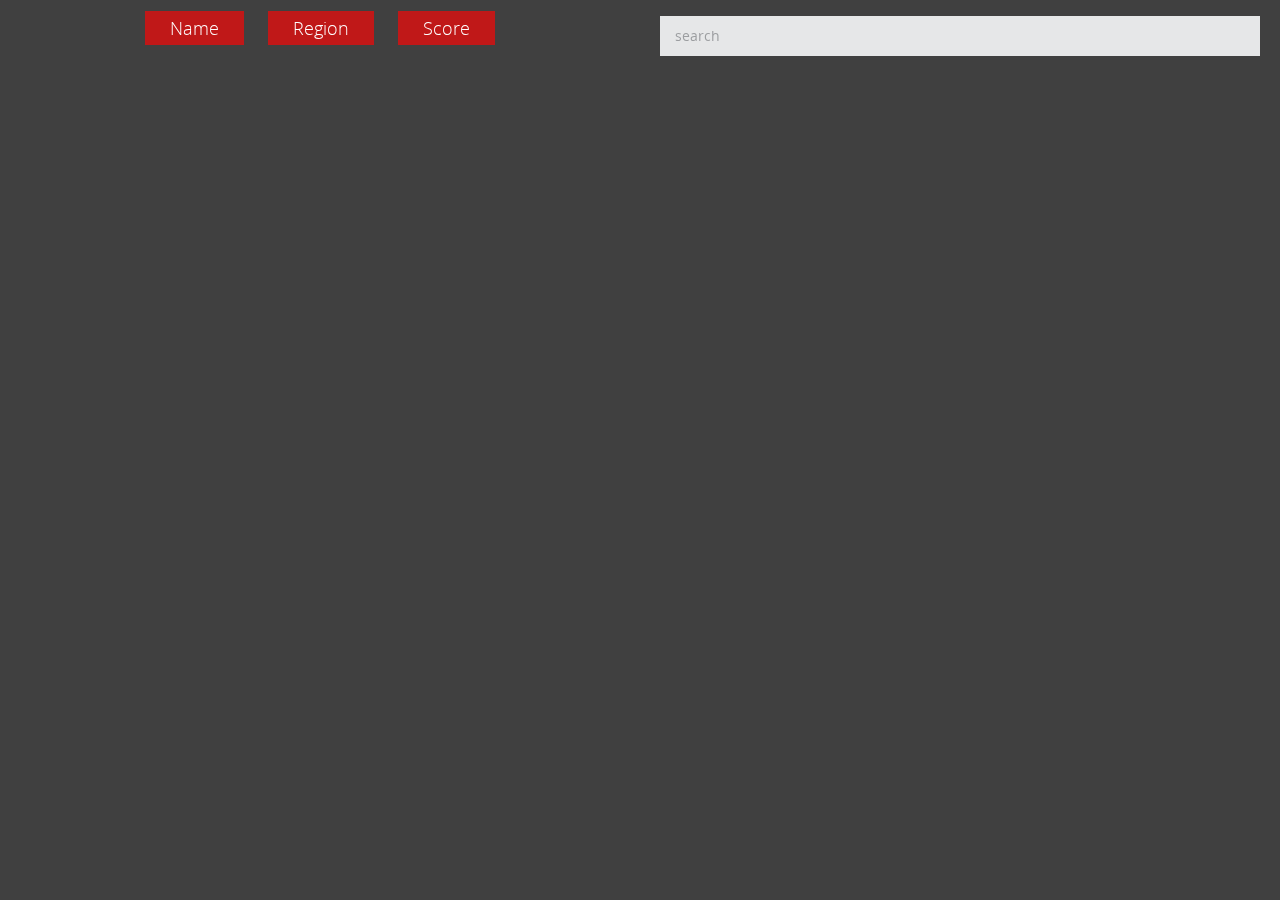
<file: index.html>
<html>
    <head>
        <meta http-equiv="Cache-Control" content="no-cache, no-store, must-revalidate" />
        <meta http-equiv="Pragma" content="no-cache" />
        <meta http-equiv="Expires" content="0" />
        
        <link rel="stylesheet" href="bootstrap/css/bootstrap.min.css">
        <link rel="stylesheet" href="css/c3/c3.min.css">
        <link rel="stylesheet" href="css/dataTables/datatables.min.css">
        <link rel="stylesheet" href="css/style.css">
        <link rel="stylesheet" href="https://fonts.googleapis.com/css?family=Open+Sans:300italic,400italic,700italic,400,300,700">
    </head>
    <body>
        <div id="pieRegion" class="container-fluid">
            <div class="row">
                <div class="col-md-12">
                    <div id="pie"></div>
                </div>
            </div>
        </div>
        <div id="typicalLeaderboard" class="container-fluid">
            <div class="row">
                <div class="col-md-6 margin-top-bottom">
                    <div id="typicalLeaderboardButtons" class="text-center">
                        <span id="sortName" class="tlb-btn large-font">Name</span>
                        <span id="sortRegion" class="tlb-btn large-font">Region</span>
                        <span id="sortScore" class="tlb-btn large-font">Score</span>
                    </div>
                </div>
                <div class="col-md-6">
                    <div class="form-group margin-top-bottom">
                        <input type="text" class="form-control" id="typicalLeaderboardInput" placeholder="search">
                    </div>
                </div>
            </div>
            <div class="row">
                <div class="col-md-12">
                    <ul class="stat-list"></ul>
                </div>
            </div>
        </div>
        <!--<div id="tableLeaderboard" class="container-fluid">
            <div class="row">
                <div class="col-md-12">
                    <div class="table-responsive">
                        <table class="table table-striped table-bordered table-hover dataTables-example">
                                <thead>
                                <tr>
                                    <th class="text-center">Name</th>
                                    <th class="text-center">Region</th>
                                    <th class="text-center">Score</th>
                                </tr>
                                </thead>
                                <tbody>
                                </tbody>
                        </table>
                    </div>

                </div>
            </div>
        </div>-->
        
        <script src="js/jquery.min.js"></script>
        <!-- Latest compiled and minified JavaScript -->
        <script src="https://maxcdn.bootstrapcdn.com/bootstrap/3.3.7/js/bootstrap.min.js" integrity="sha384-Tc5IQib027qvyjSMfHjOMaLkfuWVxZxUPnCJA7l2mCWNIpG9mGCD8wGNIcPD7Txa" crossorigin="anonymous"></script>
        <script src="js/d3/d3.min.js"></script>
        <script src="js/c3/c3.min.js"></script>
        <script src="js/dataTables/datatables.min.js"></script>
        <script src="js/base64.js"></script>
        <script src="js/leaderboard.js"></script>
        <script src="js/xAPI.js"></script>
        <script>
            $(document).ready(function(){
                var xapi = new xAPI();
                var configObj = new Object();
                var leaderboardObj = null;
                var userPerformance = null;
                var xapi = new xAPI();
                var messageObj = new Object();
                var typicalLeaderboardSort = "score";
                var typicalLeaderboardSearch = "";
                var setTime = 3000;
                
                //configObj.userID = "025";
                configObj.mod = "test_2_0";
                configObj.testLeaderboardID = "testLeaderboard_2_0";
                configObj.testUserStateID = "testUserStateID_2_0";
                configObj.testGenericStateID = "testGenericStateID_2_0";
                configObj.prodLeaderboardID = "prodLeaderboard_2_0";
                configObj.prodUserStateID = "prodUserStateID_2_0";
                configObj.prodGenericStateID = "prodGenericStateID_2_0";
                
                function setTableLeaderboard()
                {
                    var str = "";
                    var leaderboardAry = new Array();
                    
                    $.each(leaderboardAry, function(index, value){
                        if(value.id == configObj.userID)
                        {
                            str += '<tr class="current-user">';
                        }
                        else
                        {
                            str += '<tr>';
                        }
                        
                        str += '<td>' + value.name + '</td>';
                        str += '<td class="text-center">' + value.region + '</td>';
                        str += '<td class="text-center">' + value.result.score.raw + '</td>';
                        str += '</tr>';
                    });
                    //$('#tableLeaderboard .table-responsive').empty().append('<table class="table table-striped table-bordered table-hover dataTables-example"><thead><tr><th class="text-center">Name</th><th class="text-center">Region</th><th class="text-center">Score</th></thead></tbody></table>');
                    $('#tableLeaderboard table tbody').empty().append(str);
                    $('#tableLeaderboard table').DataTable({
                        pageLength: 10,
                        responsive: true,
                        dom: '<"html5buttons"B>lTfgitp',
                        destroy: true,
                        buttons: []
                    });
                }
                function setPieRegion()
                {
                    var apac = 0;
                    var japan = 0;
                    var ltam = 0;
                    var na = 0;
                    var amer = 0;
                    var emea = 0;
                    var others = 0;
                    
                    $("#pie").empty();
                    
                    $.each(leaderboardObj.leaderboard, function(index, value){
                        
                        switch((value.region).toLowerCase())
                        {
                            case "apac":
                                apac = apac + 1;
                                break;
                            case "japan":
                                japan = japan + 1;
                                break;
                            case "ltam":
                                ltam = ltam + 1;
                                break;
                            case "na":
                                na = na + 1;
                                break;
                            case "amer":
                                amer = amer + 1;
                                break;
                            case "emea":
                                emea = emea + 1;
                                break;
                            default:
                                others = others + 1;
                        }
                    });
                    
                    c3.generate({
                        bindto: '#pie',
                        data:{
                            columns: [
                                ['APAC', apac],
                                ['JAPAN', japan],
                                ['LTAM', ltam],
                                ['NA', na],
                                ['AMER', amer],
                                ['EMEA', emea],
                                ['Others', others]
                            ],
                            colors:{
                                APAC: '#8CC74F',
                                JAPAN: '#00AEEF',
                                LTAM: '#73439A',
                                NA: '#F5C714',
                                AMER: '#F37321',
                                EMEA: '#53565A',
                                Others: '#0684B6'
                            },
                            type : 'pie'
                        }
                    });
                    $("#pie svg text").attr("fill", "#ffffff");
                }
                function setTypicalLeaderboard()
                {
                    var str = "";
                    var leaderboardAry = new Array();
                    var tmpAry = new Array();
                    switch(typicalLeaderboardSort)
                    {
                        case "name":
                            leaderboardAry = leaderboardObj.leaderboard.sort(function(a, b){
                                if (a.name < b.name)
                                    return -1;
                                if (a.name > b.name)
                                    return 1;
                                return 0;
                            });
                            break;
                        case "region":
                            leaderboardAry = leaderboardObj.leaderboard.sort(function(a, b){
                                if (a.region < b.region)
                                    return -1;
                                if (a.region > b.region)
                                    return 1;
                                return 0;
                            });
                            break;
                        case "score":
                            leaderboardAry = leaderboardObj.leaderboard.sort(function(a, b){
                                if (a.result.score.raw < b.result.score.raw)
                                    return 1;
                                if (a.result.score.raw > b.result.score.raw)
                                    return -1;
                                return 0;
                            });
                            break;
                        default:
                            leaderboardAry = leaderboardObj.leaderboard.sort(function(a, b){
                                if (a.result.score.raw < b.result.score.raw)
                                    return 1;
                                if (a.result.score.raw > b.result.score.raw)
                                    return -1;
                                return 0;
                            });    
                    }
                    
                    if(!(typicalLeaderboardSearch).match(/^\s*$/g))
                    {
                        var regex = new RegExp(typicalLeaderboardSearch.toLowerCase(),'g');
                        
                        $.each(leaderboardAry, function(index, value){
                            
                            if(((value.name).toLowerCase()).match(regex))
                            {
                                tmpAry.push(value);
                            }
                            else if(((value.region).toLowerCase()).match(regex))
                            {
                                tmpAry.push(value);
                            }
                            else if(((value.result.score.raw).toString()).match(regex))
                            {
                                tmpAry.push(value);
                            }
                        });
                        leaderboardAry = tmpAry;
                    }
                    
                    $.each(leaderboardAry, function(index, value){
                        if(value.id == configObj.userID)
                        {
                            str += '<li class="current-user">';
                        }
                        else
                        {
                            str += '<li>';
                        }
                        str += '<span class="no-margins biggest-font">' + value.name + ' - ' + value.region + '</span>';
                        //str += '<span class="large-font">Total orders in period</span>';
                        str += '<span class="stat-percent biggest-font">' + (parseInt(value.result.score.scaled * 100)) + '%</span>';
                        str += '<div class="progress progress-mini"><div style="width: ' + (parseInt(value.result.score.scaled * 100)) + '%;" class="progress-bar"></div></div>';
                        str += '</li>';
                    });
                    
                    $("#typicalLeaderboard ul.stat-list").empty().append(str);
                }
                function sendMessage(msg)
                {
                    parent.postMessage(JSON.stringify(msg), '*');
                }
                function receiveMessage(event)
                {
                    var obj = JSON.parse(event.data);
                    switch(obj.cat)
                    {
                        case "bodyBackground":
                            
                            break;
                        case "setLeaderboard":
                            xapi.setLeaderboard(obj.config, obj.content, function(){
                                messageObj.cat = "message";
                                messageObj.content = "Success! User is in the xapi leaderboard";
                                sendMessage(messageObj);
                            }, function(){
                                messageObj.cat = "message";
                                messageObj.content = "Fail! User is not in the xapi leaderboard";
                            });
                            break;
                        case "getLeaderboard":
                            $("body").css({backgroundColor: "rgba(0,0,0,0)"});
                            xapi.getLeaderboard(obj.config, function(data){
                                configObj = obj.config;
                                leaderboardObj = data;
                                messageObj.cat = "latestLeaderboard";
                                messageObj.content = leaderboardObj;
                                
                                setTypicalLeaderboard();
                                setPieRegion();
                                setTimeout(function(){
                                    renderLeaderboard();
                                },setTime);
                                
                                sendMessage(messageObj);
                            });
                            break;
                        default:
                            console.log("N/A");
                    }
                }
                function renderLeaderboard()
                {
                    //if(self != top)
                    //{
                        xapi.getLeaderboard(configObj, function(data){
                            leaderboardObj = data;
                            console.log(leaderboardObj);
                            setTypicalLeaderboard();
                            setPieRegion();
                            
                            setTimeout(function(){
                                renderLeaderboard();
                            },setTime);
                        });
                    /*}
                    else
                    {
                        leaderboardObj = leaderboard;
                        setTypicalLeaderboard();
                        setPieRegion();
                    }*/
                }
                $("#sortName").off("click").on("click",function(){
                    typicalLeaderboardSort = "name";
                    setTypicalLeaderboard();
                });
                $("#sortRegion").off("click").on("click",function(){
                    typicalLeaderboardSort = "region";
                    setTypicalLeaderboard();
                });
                $("#sortScore").off("click").on("click",function(){
                    typicalLeaderboardSort = "score";
                    setTypicalLeaderboard();
                });
                $("#typicalLeaderboardInput").off("input").on("input",function(){
                    typicalLeaderboardSearch = $(this).val();
                    setTypicalLeaderboard();
                });
                
                if(self == top)
                {
                    renderLeaderboard();
                }
                window.addEventListener("message", receiveMessage, false);
                
            });
        </script>
    </body>
</html>
</file>
<file: css/style.css>
body
{
    background-color: rgba(0,0,0, 0.75);
}
html, body, h1, h2, h3, h4, h5, h6
{
    color: #fff;
}
.no-margins
{
    margin: 0 !important;
}
.margin-top-bottom
{
    margin-top: 15px;
    margin-bottom: 15px;
}
.stat-list li:first-child {
  
}
.stat-list {
  list-style: none;
  padding: 0;
  margin: 0;
}
.stat-percent {
  float: right;
}
.stat-list li {
  padding-top: 15px;
  padding-bottom: 15px;
  padding-left: 15px;
  padding-right: 15px;
  position: relative;
}
.progress {
    height: 20px;
    margin-bottom: 20px;
    overflow: hidden;
    background-color: rgba(255, 255, 255, 0.9);
    -webkit-box-shadow: inset 0 1px 2px rgba(0,0,0,.1);
    box-shadow: inset 0 1px 2px rgba(0,0,0,.1);
}
.progress,
.progress-bar {
  box-shadow: none;
}
.progress-bar {
  background-color: #c01818;
}
.progress-mini {
  margin-top: 5px;
}
.progress-mini,
.progress-mini .progress-bar {
  height: 15px;
  margin-bottom: 0;
}

#typicalLeaderboard .current-user
{
    color: #53565A;
    background-color: #F5C714;
}
#typicalLeaderboard .current-user .progress
{
    background-color: rgba(255, 255, 255, 1);
}
#tableLeaderboard .table
{
    color: #53565a !important;
}
.dataTables_length {
    float: left;
}
.pagination {
    display: inline-block;
    padding-left: 0;
    margin: 20px 0;
    border-radius: 4px;
}
.pagination > li {
    display: inline;
}
.pagination > li:first-child>a, .pagination > li:first-child > span {
    margin-left: 0;
    border-top-left-radius: 4px;
    border-bottom-left-radius: 4px
}
.pagination > .disabled > a,
.pagination > .disabled > a:focus,
.pagination > .disabled > a:hover,
.pagination > .disabled > span,
.pagination > .disabled > span:focus,
.pagination > .disabled > span:hover {
    color: #777;
    cursor: not-allowed;
    background-color: #fff;
    border-color: #ddd;
}
.pagination > li > a, .pagination > li > span {
    background-color: #FFFFFF;
    border: 1px solid #DDDDDD;
    color: inherit;
    float: left;
    line-height: 1.42857;
    margin-left: -1px;
    padding: 4px 10px;
    position: relative;
    text-decoration: none;
}
.pagination > li > a, .pagination > li > span {
    position: relative;
    float: left;
    padding: 6px 12px;
    margin-left: -1px;
    line-height: 1.42857143;
    color: #337ab7;
    text-decoration: none;
    background-color: #fff;
    border: 1px solid #ddd;
}
.pace-done .navbar-static-side,
.pace-done .nav-header,
.pace-done li.active,
.pace-done #page-wrapper,
.pace-done .footer {
    -webkit-transition: all 0.4s;
    -moz-transition: all 0.4s;
    -o-transition: all 0.4s;
    transition: all 0.4s;
}
#sortRegion
{
    margin-left: 20px;
    margin-right: 20px;
}
.tlb-btn
{
    padding: 5px 25px;
    background-color: #C01818;
    cursor: pointer;
}
.tlb-btn:hover
{
    background-color: #75160D;
}
</file>
<file: css/c3/c3.min.css>
.c3 svg{font:10px sans-serif;-webkit-tap-highlight-color:transparent}.c3 line,.c3 path{fill:none;stroke:#000}.c3 text{-webkit-user-select:none;-moz-user-select:none;user-select:none}.c3-bars path,.c3-event-rect,.c3-legend-item-tile,.c3-xgrid-focus,.c3-ygrid{shape-rendering:crispEdges}.c3-chart-arc path{stroke:#fff}.c3-chart-arc text{fill:#fff;font-size:13px}.c3-grid line{stroke:#aaa}.c3-grid text{fill:#aaa}.c3-xgrid,.c3-ygrid{stroke-dasharray:3 3}.c3-text.c3-empty{fill:gray;font-size:2em}.c3-line{stroke-width:1px}.c3-circle._expanded_{stroke-width:1px;stroke:#fff}.c3-selected-circle{fill:#fff;stroke-width:2px}.c3-bar{stroke-width:0}.c3-bar._expanded_{fill-opacity:.75}.c3-target.c3-focused{opacity:1}.c3-target.c3-focused path.c3-line,.c3-target.c3-focused path.c3-step{stroke-width:2px}.c3-target.c3-defocused{opacity:.3!important}.c3-region{fill:#4682b4;fill-opacity:.1}.c3-brush .extent{fill-opacity:.1}.c3-legend-item{font-size:12px}.c3-legend-item-hidden{opacity:.15}.c3-legend-background{opacity:.75;fill:#fff;stroke:#d3d3d3;stroke-width:1}.c3-title{font:14px sans-serif}.c3-tooltip-container{z-index:10}.c3-tooltip{border-collapse:collapse;border-spacing:0;background-color:#fff;empty-cells:show;-webkit-box-shadow:7px 7px 12px -9px #777;-moz-box-shadow:7px 7px 12px -9px #777;box-shadow:7px 7px 12px -9px #777;opacity:.9}.c3-tooltip tr{border:1px solid #CCC}.c3-tooltip th{background-color:#aaa;font-size:14px;padding:2px 5px;text-align:left;color:#FFF}.c3-tooltip td{font-size:13px;padding:3px 6px;background-color:#fff;border-left:1px dotted #999}.c3-tooltip td>span{display:inline-block;width:10px;height:10px;margin-right:6px}.c3-tooltip td.value{text-align:right}.c3-area{stroke-width:0;opacity:.2}.c3-chart-arcs-title{dominant-baseline:middle;font-size:1.3em}.c3-chart-arcs .c3-chart-arcs-background{fill:#e0e0e0;stroke:none}.c3-chart-arcs .c3-chart-arcs-gauge-unit{fill:#000;font-size:16px}.c3-chart-arcs .c3-chart-arcs-gauge-max,.c3-chart-arcs .c3-chart-arcs-gauge-min{fill:#777}.c3-chart-arc .c3-gauge-value{fill:#000}
</file>
